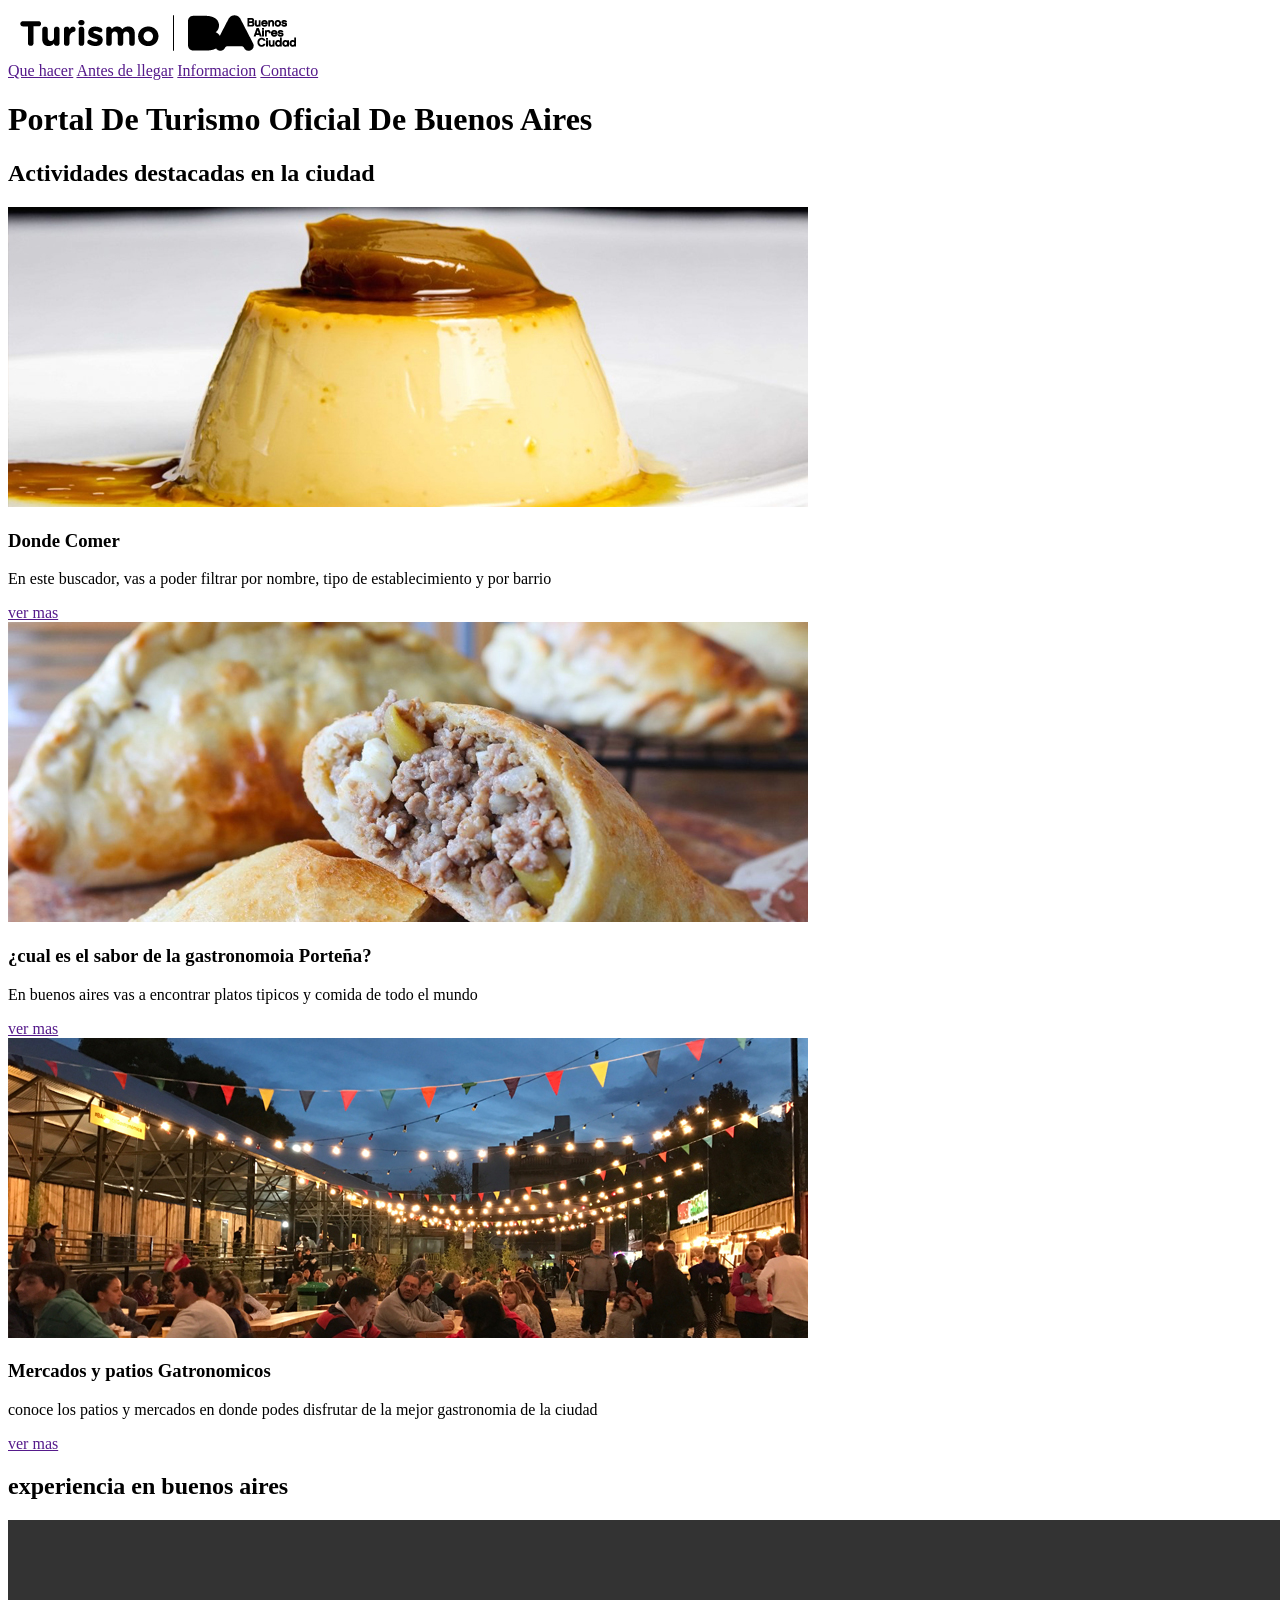
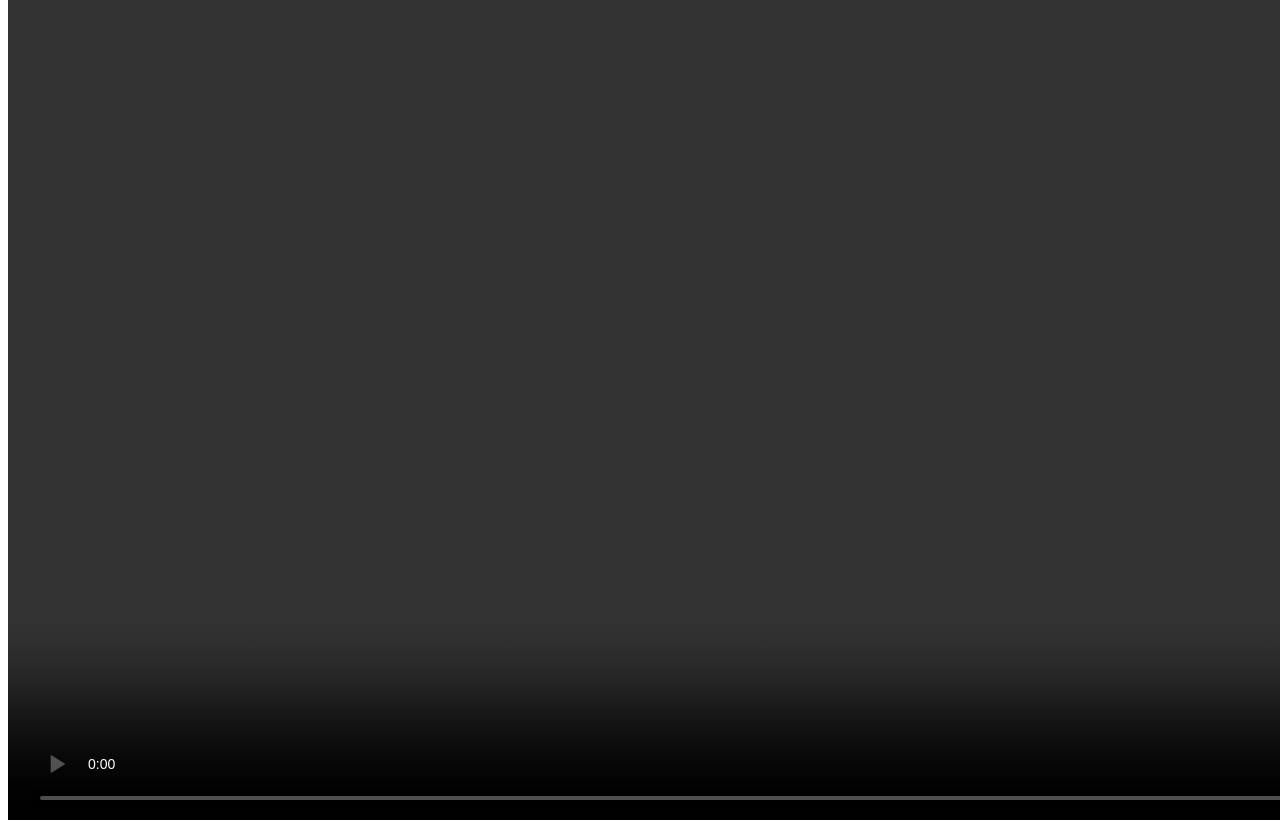
<file: ejercicio-1/index.html>
<!DOCTYPE html>
<html lang="es">
<head>
    <meta charset="UTF-8">
    <meta name="viewport" content="width, initial-scale:1.0">
    <title>Turismo Buenos Aires Ciudad - Sitio Oficial De Información Turistica</title>
    <meta name="description" content="Descubri que hacer en Buenos Aires.Informacion util 
    antes de llegar,guias de alojamiento,atractivos turisticos,agenda cultural y mapas de
    la ciudad.">
    <meta name="robots" content="index, follow">
</head>
<body>

    <!-- cabecera principal del sitio -->
    <header>
        <!-- logo reinicio -->
        <a href="index.html" aria-label="Ir a la pagina de inicio de Turismo de Buenos Aires">
            <img src="assets/arrobaturismo-bac-300x150-negro.png" alt="Logotipo oficial de Turismo Buenos Aires">
        </a>

        <!-- navegador principal -->
        <nav role="navigation" aria-label="Menu principal">
            <a href="">Que hacer</a>
            <a href="">Antes de llegar</a>
            <a href="">Informacion</a>
            <a href="">Contacto</a>
        </nav>
    </header>

    <!-- contenido principal del sitio -->
     <main role="main">
        <h1>Portal De Turismo Oficial De Buenos Aires</h1>
        <!-- Actividades destacadas-->
        <section>
            <h2>Actividades destacadas en la ciudad</h2>

            <div>

                <!--tarjeta-->
                <article role="article">
                    <img src="assets/flandulcedechele.jpg" alt="Flan con Dulce De leche">
                    <h3>Donde Comer</h3>
                    <p>En este buscador, vas a poder filtrar por nombre, tipo de establecimiento y por barrio</p>
                    <a href="" aria-label="Ir al buscador de restaurantes de comida en Buenos Aires">ver mas</a>
                </article>

                <!--tarjeta-->
                <article role="article">
                    <img src="assets/empanadas.jpg" alt="Empanadas Porteñas horneadas">
                    <h3>¿cual es el sabor de la gastronomoia Porteña?</h3>
                    <p>En buenos aires vas a encontrar platos tipicos y comida de todo el mundo</p>
                    <a href="" aria-label="">ver mas</a>
                </article>

                <!--tarjeta-->
                <article role="article">
                    <img src="assets/patiodecomida.jpg" alt="Patio de comida los lecheros en el barrio Caballito">
                    <h3>Mercados y patios Gatronomicos</h3>
                    <p>conoce los patios y mercados en donde podes disfrutar de la mejor gastronomia de la ciudad</p>
                    <a href="" aria-label="Ver mas informacion sobre los patios gastronomicos de la ciudad">ver mas</a>
                </article>



            </div>


        </section>
        <!--fin de actividades destacadas-->

        <!-- contenido multimedia-->
        <section>
            <h2>experiencia en buenos aires</h2>
            <div>
                <video controls width="1600" height="900">
                    <source src="assets/videobuenosaires.mp4" type="video/mp4">
                </video>
            </div>
        </section>
        <!--fin de acontenido multimedia-->


        <!-- mas planes en BsAs-->
        <section>


        </section>
        <!--fin de planes BsAs-->
     </main>



</body>
</html>
</file>
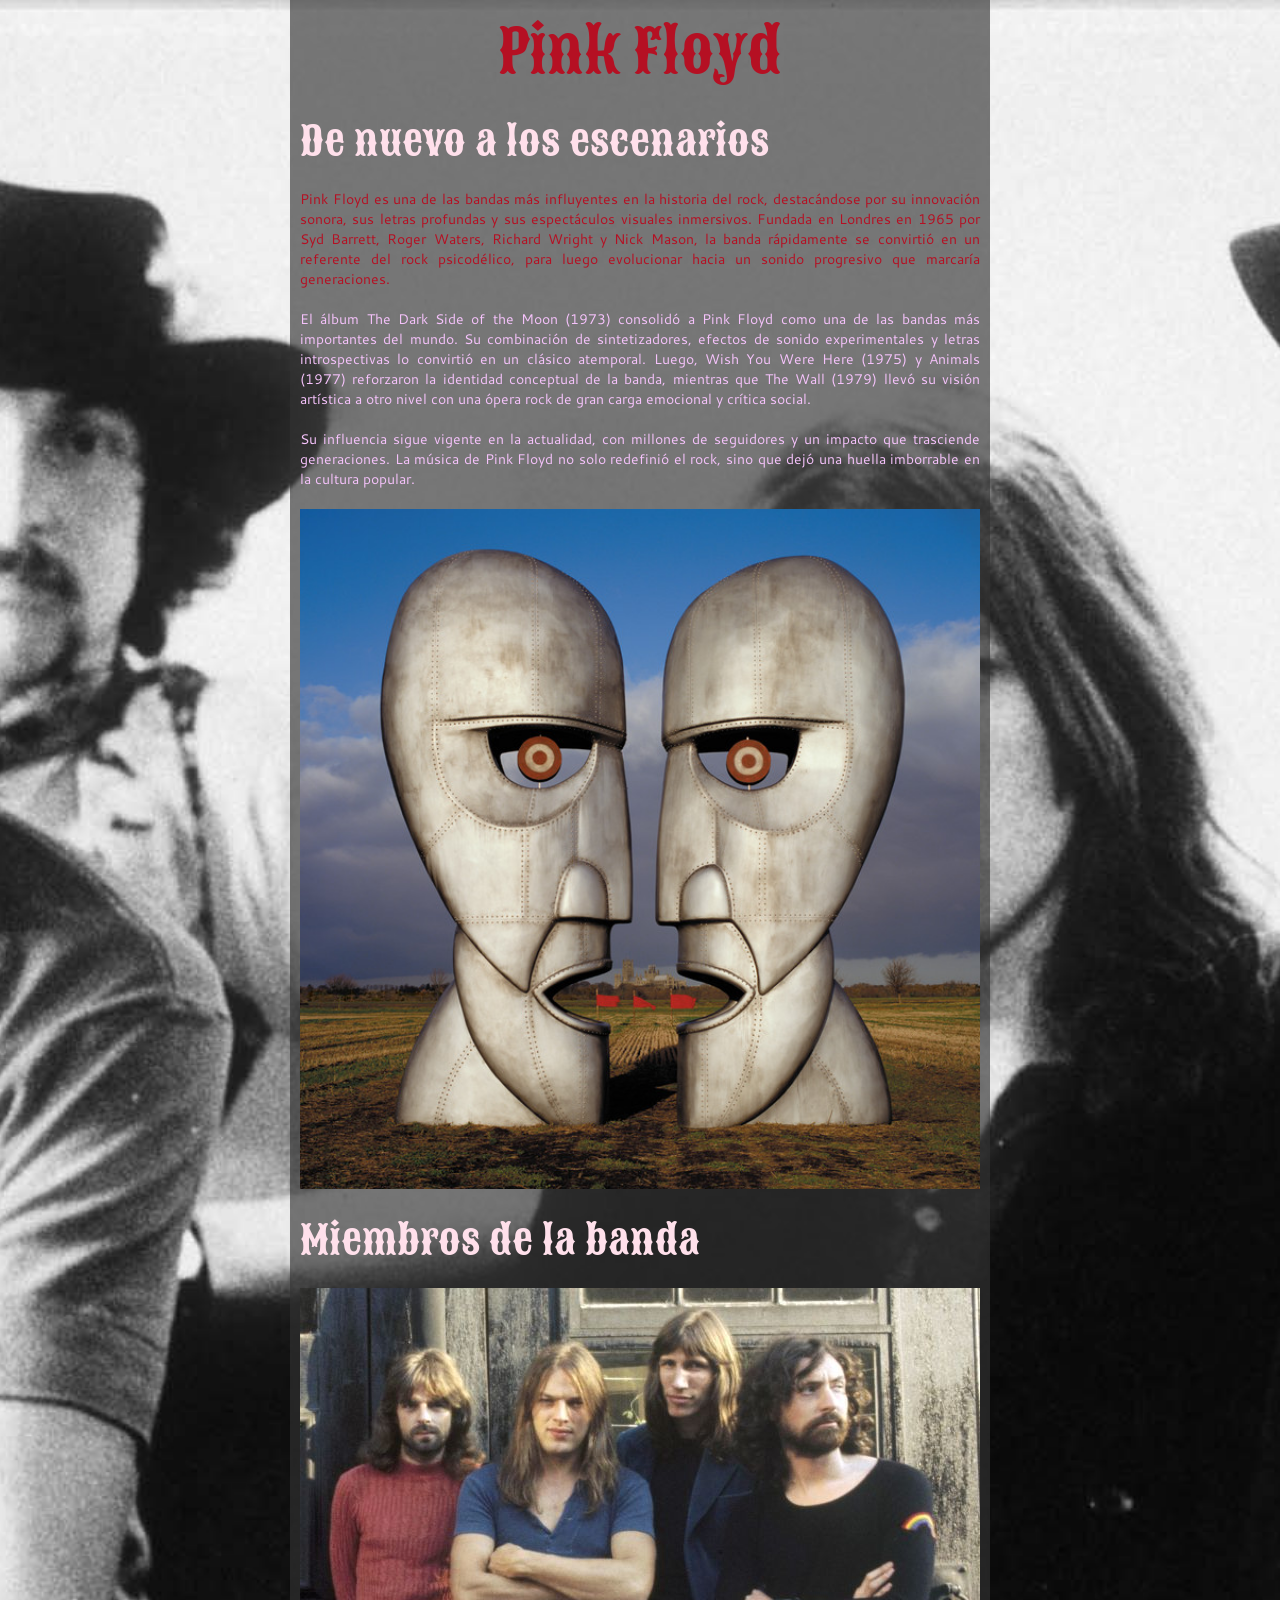
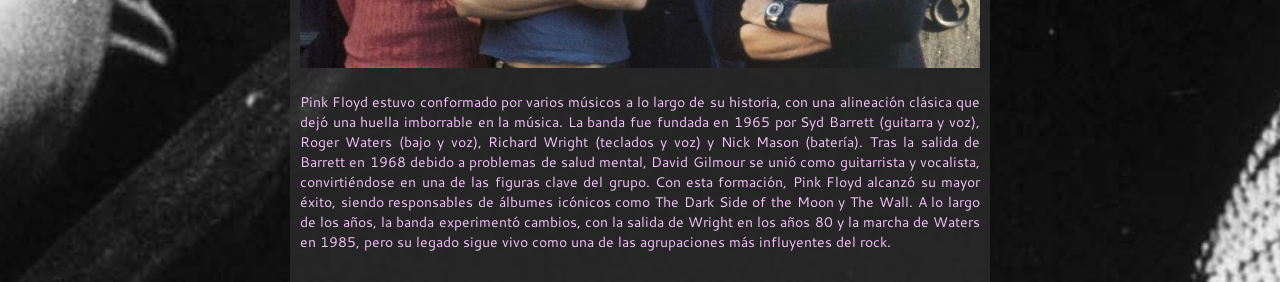
<file: Ejercicio-2/index.html>
<!DOCTYPE html>
<html lang="es">
<head>
    <meta charset="UTF-8">
    <meta name="viewport" content="Descubre una de las bandas mas importantes de todos los tiempos en la historia del rock, initial-scale=1.0">
    <meta name="robots" content="index, follow">
    <title>Pink Floyd</title>

    <!--enlazo mi css-->
    <link href="style.css" rel="stylesheet">
    
    <!--enlazo mi css-->

    <link rel="preconnect" href="https://fonts.googleapis.com">
    <link rel="preconnect" href="https://fonts.gstatic.com" crossorigin>
    <link href="https://fonts.googleapis.com/css2?family=Cantarell&family=Sancreek&display=swap" rel="stylesheet">
</head>
    <body>

        <main>
            <h1>Pink Floyd</h1>

            <h2 class="subtitulo-pf">De nuevo a los escenarios</h2>

            <p id="parrafo-destacado">Pink Floyd es una de las bandas más influyentes en la historia del rock, destacándose por su innovación sonora, sus letras profundas y sus espectáculos visuales inmersivos. Fundada en Londres en 1965 por Syd Barrett, Roger Waters, Richard Wright y Nick Mason, la banda rápidamente se convirtió en un referente del rock psicodélico, para luego evolucionar hacia un sonido progresivo que marcaría generaciones.</p>

            <p>El álbum The Dark Side of the Moon (1973) consolidó a Pink Floyd como una de las bandas más importantes del mundo. Su combinación de sintetizadores, efectos de sonido experimentales y letras introspectivas lo convirtió en un clásico atemporal. Luego, Wish You Were Here (1975) y Animals (1977) reforzaron la identidad conceptual de la banda, mientras que The Wall (1979) llevó su visión artística a otro nivel con una ópera rock de gran carga emocional y crítica social.</p>

            <p>Su influencia sigue vigente en la actualidad, con millones de seguidores y un impacto que trasciende generaciones. La música de Pink Floyd no solo redefinió el rock, sino que dejó una huella imborrable en la cultura popular.</p>

            <img src="Assets/PinkFloyd.jpg" alt="Fotografía de portada del Dividition Bell, donde dos rostros de metal se miran fijamente">

            <h2 class="subtitulo-pf">Miembros de la banda</h2>
            <img src="Assets/pink_floyd_band.jpg" alt="Fotografía de los miembros de la banda">
            <p>Pink Floyd estuvo conformado por varios músicos a lo largo de su historia, con una alineación clásica que dejó una huella imborrable en la música. La banda fue fundada en 1965 por Syd Barrett (guitarra y voz), Roger Waters (bajo y voz), Richard Wright (teclados y voz) y Nick Mason (batería). Tras la salida de Barrett en 1968 debido a problemas de salud mental, David Gilmour se unió como guitarrista y vocalista, convirtiéndose en una de las figuras clave del grupo. Con esta formación, Pink Floyd alcanzó su mayor éxito, siendo responsables de álbumes icónicos como The Dark Side of the Moon y The Wall. A lo largo de los años, la banda experimentó cambios, con la salida de Wright en los años 80 y la marcha de Waters en 1985, pero su legado sigue vivo como una de las agrupaciones más influyentes del rock.</p>
        
        </main>
    
    </body>
</html>
</file>
<file: Ejercicio-2/style.css>
*{
    /*elimino margenes*/
    margin: 0;
    /*elimino el relleno*/
    padding: 0;
    /*evito que el ancho se sume al relleno*/
    box-sizing: border-box;
}
/*estilo generales*/
/*selector a partir del nombre*/
body{
    /*fondo*/
    background: url(Assets/imagen-back.jpg) center 0 no-repeat;
    background-size: cover;
}
main{
    /*configuro el ancho*/
    width: 100%;
    max-width: 700px;
    /*centro de contenedor*/
    margin: 0 auto 0 auto;
    background-color: rgba(51, 51, 51, 0.644);
    padding: 10px;
}
img{
    /*configurar el ancho al 100*/
    width: 100%;

}

h1{
    /*familia tipografica*/
    font-family: "Sancreek", serif;
    font-weight: 400;
    font-style: normal;
    font-size: 60px;
    /*color fuente*/
    color: rgb(181, 16, 35);
    /*alineo el texto al centro*/
    text-align: center;
}

p{
  font-family: "Cantarell", sans-serif;
  font-weight: 400;
  font-style: normal;
  font-size: 14px;
  color: rgb(245, 194, 251);
  /*Alinear justificado*/
  text-align: justify;
  /*margen:top right bottom left; */
  margin: 20px 0 20px 0;
}


/*seleccion etiqueta por clse*/
.subtitulo-pf{
     /*familia tipografica*/
    font-family: "Sancreek", serif;
    font-weight: 400;
    font-style: normal;
    font-size: 40px;
    /*color fuente*/
    color: rgb(255, 224, 235);
    margin: 20px 0 20px 0;
}

/*selecciono por id*/
#parrafo-destacado{
/*color fuente*/
    color: rgb(181, 16, 35); 
    font-weight: 500;
}
</file>
